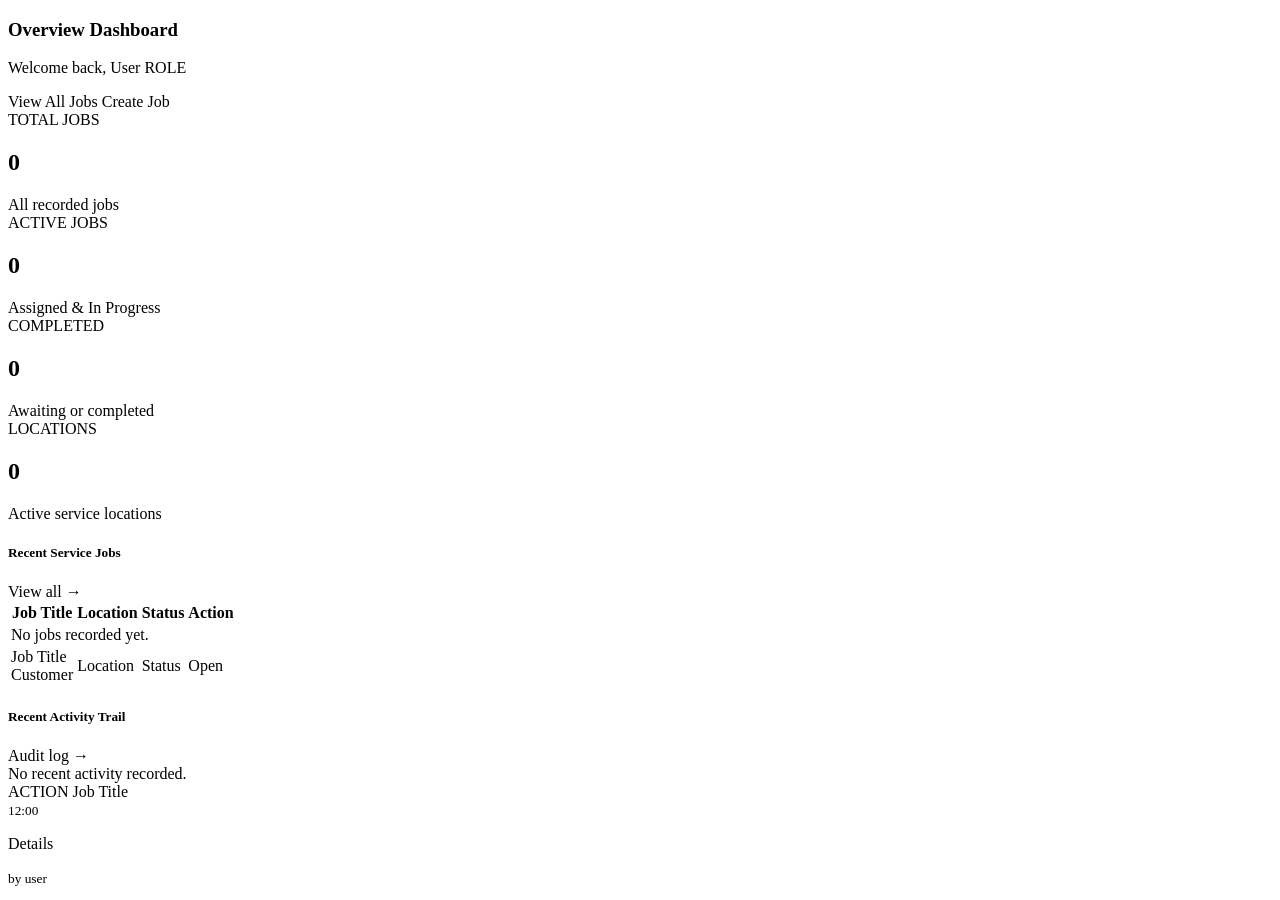
<file: src/main/resources/templates/dashboard/index.html>
<!DOCTYPE html>
<html xmlns:th="http://www.thymeleaf.org"
      xmlns:sec="http://www.thymeleaf.org/extras/spring-security"
      lang="en">
<head th:replace="~{layout/main :: head('Dashboard')}"></head>
<body>

<nav th:replace="~{layout/main :: navbar}"></nav>
<div th:replace="~{layout/main :: alerts}"></div>

<main class="main-container container">
    <!-- Header with Quick Action -->
    <div class="d-flex flex-column flex-md-row justify-content-between align-items-md-center mb-4 gap-2">
        <div>
            <h3 class="fw-bold text-dark mb-0">Overview Dashboard</h3>
            <p class="text-muted small mb-0">
                Welcome back, <span class="fw-semibold text-dark" th:text="${currentUser.fullName}">User</span>
                <span class="badge bg-primary ms-1" th:text="${currentUser.roleName}">ROLE</span>
            </p>
        </div>
        <div class="d-flex gap-2">
            <a th:href="@{/jobs}" class="btn btn-outline-secondary btn-sm">
                <i class="bi bi-list-ul me-1"></i> View All Jobs
            </a>
            <a th:href="@{/jobs/create}" class="btn btn-primary btn-sm" sec:authorize="hasAnyRole('ADMIN', 'MANAGER')">
                <i class="bi bi-plus-lg me-1"></i> Create Job
            </a>
        </div>
    </div>

    <!-- Stat Cards Row -->
    <div class="row g-3 mb-4">
        <div class="col-6 col-md-3">
            <div class="card card-stat bg-white p-3 h-100">
                <div class="d-flex justify-content-between align-items-center mb-2">
                    <span class="text-secondary small fw-semibold">TOTAL JOBS</span>
                    <span class="badge bg-secondary bg-opacity-10 text-secondary p-2 rounded-circle"><i class="bi bi-briefcase"></i></span>
                </div>
                <h2 class="fw-bold text-dark mb-0" th:text="${stats.totalJobs}">0</h2>
                <span class="text-muted small">All recorded jobs</span>
            </div>
        </div>
        <div class="col-6 col-md-3">
            <div class="card card-stat bg-white p-3 h-100">
                <div class="d-flex justify-content-between align-items-center mb-2">
                    <span class="text-primary small fw-semibold">ACTIVE JOBS</span>
                    <span class="badge bg-primary bg-opacity-10 text-primary p-2 rounded-circle"><i class="bi bi-play-circle"></i></span>
                </div>
                <h2 class="fw-bold text-primary mb-0" th:text="${stats.activeJobs}">0</h2>
                <span class="text-muted small">Assigned & In Progress</span>
            </div>
        </div>
        <div class="col-6 col-md-3">
            <div class="card card-stat bg-white p-3 h-100">
                <div class="d-flex justify-content-between align-items-center mb-2">
                    <span class="text-success small fw-semibold">COMPLETED</span>
                    <span class="badge bg-success bg-opacity-10 text-success p-2 rounded-circle"><i class="bi bi-check2-circle"></i></span>
                </div>
                <h2 class="fw-bold text-success mb-0" th:text="${stats.completedJobs}">0</h2>
                <span class="text-muted small">Awaiting or completed</span>
            </div>
        </div>
        <div class="col-6 col-md-3">
            <div class="card card-stat bg-white p-3 h-100">
                <div class="d-flex justify-content-between align-items-center mb-2">
                    <span class="text-info small fw-semibold">LOCATIONS</span>
                    <span class="badge bg-info bg-opacity-10 text-info p-2 rounded-circle"><i class="bi bi-geo-alt"></i></span>
                </div>
                <h2 class="fw-bold text-info mb-0" th:text="${stats.totalLocations}">0</h2>
                <span class="text-muted small">Active service locations</span>
            </div>
        </div>
    </div>

    <!-- Main Content Grid -->
    <div class="row g-4">
        <!-- Recent Jobs -->
        <div class="col-lg-7">
            <div class="card border-0 shadow-sm rounded-4 h-100">
                <div class="card-header bg-white border-0 pt-3 px-3 d-flex justify-content-between align-items-center">
                    <h5 class="fw-bold text-dark mb-0">Recent Service Jobs</h5>
                    <a th:href="@{/jobs}" class="small text-decoration-none">View all &rarr;</a>
                </div>
                <div class="card-body p-0">
                    <div class="table-responsive">
                        <table class="table table-hover align-middle mb-0">
                            <thead class="table-light small text-secondary">
                                <tr>
                                    <th class="ps-3">Job Title</th>
                                    <th>Location</th>
                                    <th>Status</th>
                                    <th class="text-end pe-3">Action</th>
                                </tr>
                            </thead>
                            <tbody>
                                <tr th:if="${#lists.isEmpty(stats.recentJobs)}">
                                    <td colspan="4" class="text-center py-4 text-muted small">No jobs recorded yet.</td>
                                </tr>
                                <tr th:each="job, jobStat : ${stats.recentJobs}" th:if="${jobStat.index lt 6}">
                                    <td class="ps-3">
                                        <a th:href="@{'/jobs/' + ${job.id}}" class="fw-semibold text-dark text-decoration-none" th:text="${job.title}">Job Title</a>
                                        <div class="small text-muted" th:text="${job.customer != null ? job.customer.name : ''}">Customer</div>
                                    </td>
                                    <td>
                                        <span class="small" th:text="${job.location != null ? job.location.name : ''}">Location</span>
                                    </td>
                                    <td>
                                        <span class="badge rounded-pill"
                                              th:classappend="'bg-' + ${job.status.badgeColor}"
                                              th:text="${job.status.label}">Status</span>
                                    </td>
                                    <td class="text-end pe-3">
                                        <a th:href="@{'/jobs/' + ${job.id}}" class="btn btn-outline-primary btn-sm py-1 px-2">
                                            Open <i class="bi bi-chevron-right"></i>
                                        </a>
                                    </td>
                                </tr>
                            </tbody>
                        </table>
                    </div>
                </div>
            </div>
        </div>

        <!-- Recent Activity Feed -->
        <div class="col-lg-5">
            <div class="card border-0 shadow-sm rounded-4 h-100">
                <div class="card-header bg-white border-0 pt-3 px-3 d-flex justify-content-between align-items-center">
                    <h5 class="fw-bold text-dark mb-0">Recent Activity Trail</h5>
                    <a th:href="@{/audit}" sec:authorize="hasAnyRole('ADMIN', 'MANAGER')" class="small text-decoration-none">Audit log &rarr;</a>
                </div>
                <div class="card-body p-3">
                    <div th:if="${#lists.isEmpty(stats.recentActivity)}" class="text-muted text-center py-4 small">
                        No recent activity recorded.
                    </div>
                    <div class="list-group list-group-flush" th:unless="${#lists.isEmpty(stats.recentActivity)}">
                        <div class="list-group-item px-0 py-2 border-0 border-bottom" th:each="log, logStat : ${stats.recentActivity}" th:if="${logStat.index lt 7}">
                            <div class="d-flex w-100 justify-content-between align-items-start">
                                <div>
                                    <span class="badge" th:classappend="'bg-' + ${log.action.badgeClass}" th:text="${log.action.label}">ACTION</span>
                                    <span class="fw-semibold text-dark ms-1 small" th:text="${log.jobTitle}">Job Title</span>
                                </div>
                                <small class="text-muted" th:text="${#temporals.format(log.timestamp, 'HH:mm')}">12:00</small>
                            </div>
                            <p class="mb-0 text-muted small mt-1" th:text="${log.details}">Details</p>
                            <small class="text-secondary" th:if="${log.userEmail}" th:text="'by ' + ${log.userEmail}">by user</small>
                        </div>
                    </div>
                </div>
            </div>
        </div>
    </div>
</main>

<footer th:replace="~{layout/main :: footer}"></footer>
<div th:replace="~{layout/main :: scripts}"></div>
</body>
</html>
</file>
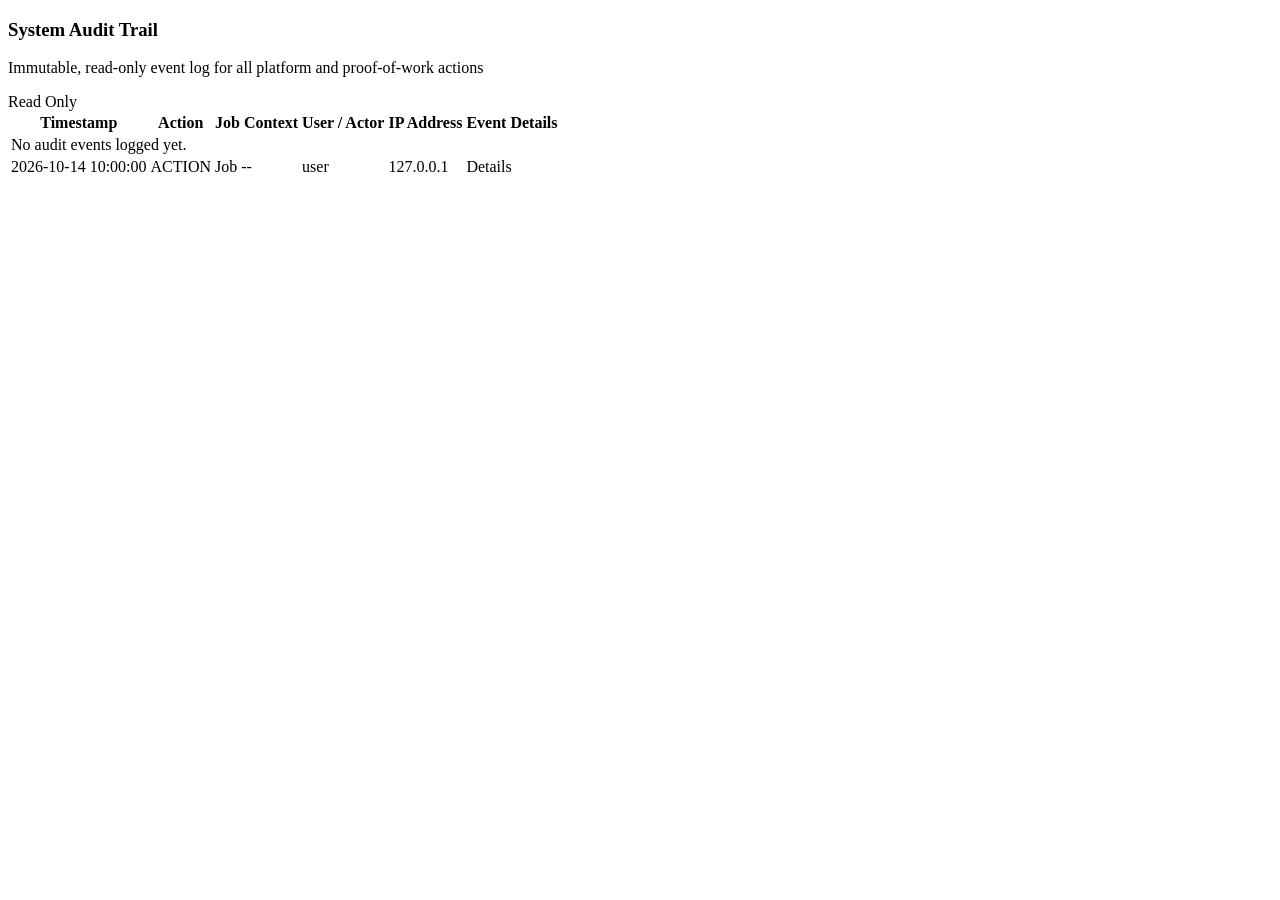
<file: src/main/resources/templates/audit/list.html>
<!DOCTYPE html>
<html xmlns:th="http://www.thymeleaf.org" lang="en">
<head th:replace="~{layout/main :: head('Audit Log')}"></head>
<body>

<nav th:replace="~{layout/main :: navbar}"></nav>
<div th:replace="~{layout/main :: alerts}"></div>

<main class="main-container container">
    <div class="d-flex justify-content-between align-items-center mb-4">
        <div>
            <h3 class="fw-bold text-dark mb-0">System Audit Trail</h3>
            <p class="text-muted small mb-0">Immutable, read-only event log for all platform and proof-of-work actions</p>
        </div>
        <span class="badge bg-secondary p-2 px-3 rounded-pill">
            <i class="bi bi-lock-fill me-1"></i> Read Only
        </span>
    </div>

    <div class="card border-0 shadow-sm rounded-4 overflow-hidden">
        <div class="table-responsive">
            <table class="table table-hover align-middle mb-0">
                <thead class="table-light small text-secondary">
                    <tr>
                        <th class="ps-3">Timestamp</th>
                        <th>Action</th>
                        <th>Job Context</th>
                        <th>User / Actor</th>
                        <th>IP Address</th>
                        <th class="pe-3">Event Details</th>
                    </tr>
                </thead>
                <tbody>
                    <tr th:if="${#lists.isEmpty(logs)}">
                        <td colspan="6" class="text-center py-5 text-muted">
                            <i class="bi bi-journal-x fs-1 d-block mb-2 text-secondary opacity-50"></i>
                            No audit events logged yet.
                        </td>
                    </tr>
                    <tr th:each="log : ${logs}">
                        <td class="ps-3 small text-muted text-nowrap"
                            th:text="${#temporals.format(log.timestamp, 'yyyy-MM-dd HH:mm:ss')}">
                            2026-10-14 10:00:00
                        </td>
                        <td>
                            <span class="badge" th:classappend="'bg-' + ${log.action.badgeClass}"
                                  th:text="${log.action.label}">ACTION</span>
                        </td>
                        <td>
                            <span th:if="${log.jobId != null}">
                                <a th:href="@{'/jobs/' + ${log.jobId}}" class="text-decoration-none fw-semibold"
                                   th:text="${log.jobTitle != null ? log.jobTitle : 'Job #' + log.jobId}">Job</a>
                            </span>
                            <span th:if="${log.jobId == null}" class="text-muted small">--</span>
                        </td>
                        <td class="small">
                            <span class="fw-semibold text-dark" th:text="${log.userEmail != null ? log.userEmail : 'System'}">user</span>
                        </td>
                        <td class="small text-muted font-monospace" th:text="${log.ipAddress}">127.0.0.1</td>
                        <td class="small text-secondary pe-3" th:text="${log.details}">Details</td>
                    </tr>
                </tbody>
            </table>
        </div>
    </div>
</main>

<footer th:replace="~{layout/main :: footer}"></footer>
<div th:replace="~{layout/main :: scripts}"></div>
</body>
</html>
</file>
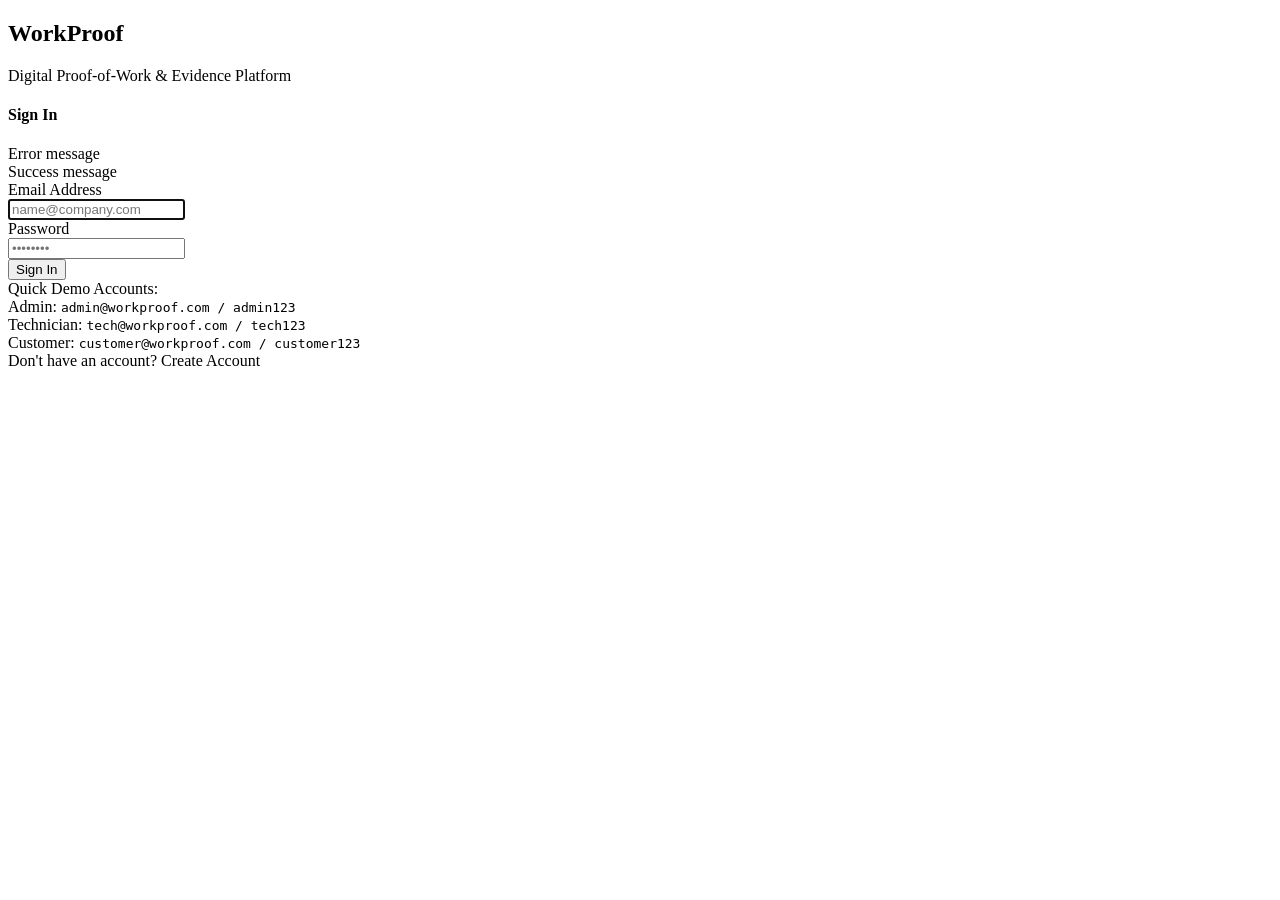
<file: src/main/resources/templates/auth/login.html>
<!DOCTYPE html>
<html xmlns:th="http://www.thymeleaf.org" lang="en">
<head th:replace="~{layout/main :: head('Sign In')}"></head>
<body class="bg-light">

<div class="container d-flex flex-column justify-content-center align-items-center min-vh-100 py-4">
    <div class="text-center mb-4">
        <div class="d-inline-flex align-items-center justify-content-center bg-primary text-white rounded-circle p-3 mb-2 shadow">
            <i class="bi bi-shield-check fs-1"></i>
        </div>
        <h2 class="fw-bold text-dark mb-1">WorkProof</h2>
        <p class="text-muted">Digital Proof-of-Work & Evidence Platform</p>
    </div>

    <div class="card shadow-sm border-0 rounded-4" style="max-width: 440px; width: 100%;">
        <div class="card-body p-4 p-md-5">
            <h4 class="fw-bold text-dark mb-3 text-center">Sign In</h4>

            <div th:if="${errorMessage}" class="alert alert-danger py-2 small shadow-sm" role="alert">
                <i class="bi bi-exclamation-circle me-1"></i> <span th:text="${errorMessage}">Error message</span>
            </div>
            <div th:if="${successMessage}" class="alert alert-success py-2 small shadow-sm" role="alert">
                <i class="bi bi-check-circle me-1"></i> <span th:text="${successMessage}">Success message</span>
            </div>

            <form th:action="@{/login}" method="post">

                <div class="mb-3">
                    <label for="email" class="form-label small fw-semibold text-secondary">Email Address</label>
                    <div class="input-group">
                        <span class="input-group-text bg-white border-end-0 text-muted"><i class="bi bi-envelope"></i></span>
                        <input type="email" id="email" name="email" class="form-control border-start-0 ps-0" placeholder="name@company.com" required autofocus>
                    </div>
                </div>

                <div class="mb-4">
                    <label for="password" class="form-label small fw-semibold text-secondary">Password</label>
                    <div class="input-group">
                        <span class="input-group-text bg-white border-end-0 text-muted"><i class="bi bi-lock"></i></span>
                        <input type="password" id="password" name="password" class="form-control border-start-0 ps-0" placeholder="••••••••" required>
                    </div>
                </div>

                <button type="submit" class="btn btn-primary w-100 py-2 fw-semibold rounded-3 mb-3">
                    Sign In <i class="bi bi-arrow-right ms-1"></i>
                </button>
            </form>

            <div class="card bg-light border-0 p-3 mb-3 rounded-3 small">
                <div class="fw-bold text-secondary mb-1">Quick Demo Accounts:</div>
                <div class="d-flex justify-content-between text-muted"><span>Admin:</span> <code>admin@workproof.com / admin123</code></div>
                <div class="d-flex justify-content-between text-muted"><span>Technician:</span> <code>tech@workproof.com / tech123</code></div>
                <div class="d-flex justify-content-between text-muted"><span>Customer:</span> <code>customer@workproof.com / customer123</code></div>
            </div>

            <div class="text-center text-muted small">
                Don't have an account? <a th:href="@{/register}" class="fw-semibold text-primary text-decoration-none">Create Account</a>
            </div>
        </div>
    </div>
</div>

<div th:replace="~{layout/main :: scripts}"></div>
</body>
</html>
</file>
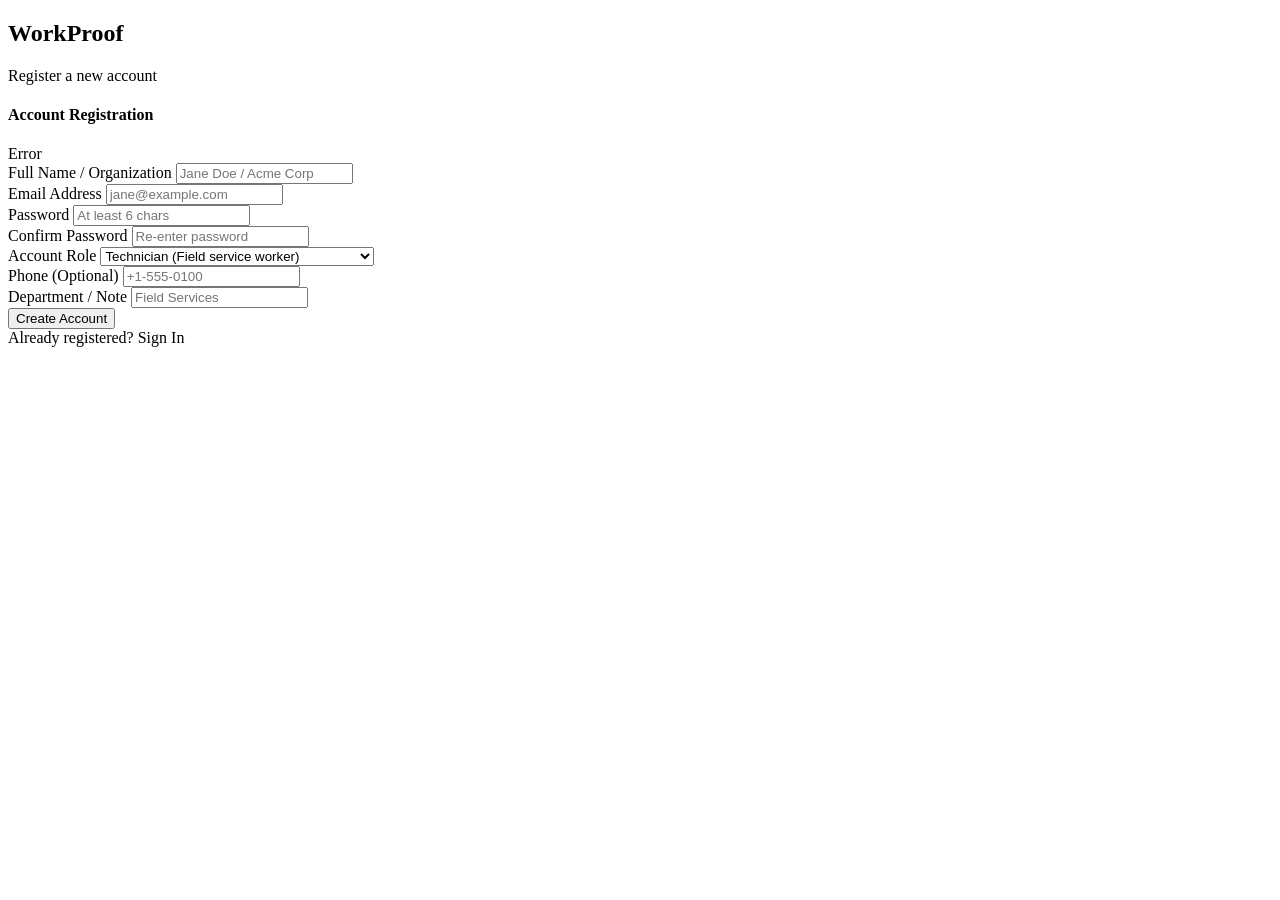
<file: src/main/resources/templates/auth/register.html>
<!DOCTYPE html>
<html xmlns:th="http://www.thymeleaf.org" lang="en">
<head th:replace="~{layout/main :: head('Create Account')}"></head>
<body class="bg-light">

<div class="container d-flex flex-column justify-content-center align-items-center min-vh-100 py-4">
    <div class="text-center mb-3">
        <a th:href="@{/login}" class="text-decoration-none">
            <h2 class="fw-bold text-dark mb-0"><i class="bi bi-shield-check text-primary me-1"></i> WorkProof</h2>
        </a>
        <p class="text-muted small">Register a new account</p>
    </div>

    <div class="card shadow-sm border-0 rounded-4" style="max-width: 520px; width: 100%;">
        <div class="card-body p-4 p-md-5">
            <h4 class="fw-bold text-dark mb-3">Account Registration</h4>

            <div th:if="${errorMessage}" class="alert alert-danger py-2 small shadow-sm" role="alert">
                <i class="bi bi-exclamation-circle me-1"></i> <span th:text="${errorMessage}">Error</span>
            </div>

            <form th:action="@{/register}" th:object="${registerDto}" method="post">
                <input type="hidden" th:name="${_csrf.parameterName}" th:value="${_csrf.token}" />

                <div class="mb-3">
                    <label for="fullName" class="form-label small fw-semibold text-secondary">Full Name / Organization</label>
                    <input type="text" id="fullName" th:field="*{fullName}" class="form-control"
                           th:classappend="${#fields.hasErrors('fullName')} ? 'is-invalid' : ''" placeholder="Jane Doe / Acme Corp" required>
                    <div class="invalid-feedback" th:if="${#fields.hasErrors('fullName')}" th:errors="*{fullName}"></div>
                </div>

                <div class="mb-3">
                    <label for="email" class="form-label small fw-semibold text-secondary">Email Address</label>
                    <input type="email" id="email" th:field="*{email}" class="form-control"
                           th:classappend="${#fields.hasErrors('email')} ? 'is-invalid' : ''" placeholder="jane@example.com" required>
                    <div class="invalid-feedback" th:if="${#fields.hasErrors('email')}" th:errors="*{email}"></div>
                </div>

                <div class="row g-2 mb-3">
                    <div class="col-md-6">
                        <label for="password" class="form-label small fw-semibold text-secondary">Password</label>
                        <input type="password" id="password" th:field="*{password}" class="form-control"
                               th:classappend="${#fields.hasErrors('password')} ? 'is-invalid' : ''" placeholder="At least 6 chars" required>
                        <div class="invalid-feedback" th:if="${#fields.hasErrors('password')}" th:errors="*{password}"></div>
                    </div>
                    <div class="col-md-6">
                        <label for="confirmPassword" class="form-label small fw-semibold text-secondary">Confirm Password</label>
                        <input type="password" id="confirmPassword" th:field="*{confirmPassword}" class="form-control" placeholder="Re-enter password" required>
                    </div>
                </div>

                <div class="mb-3">
                    <label for="role" class="form-label small fw-semibold text-secondary">Account Role</label>
                    <select id="role" th:field="*{role}" class="form-select">
                        <option value="TECHNICIAN">Technician (Field service worker)</option>
                        <option value="CUSTOMER">Customer (Client requesting proof of work)</option>
                        <option value="MANAGER">Manager (Team leader / supervisor)</option>
                    </select>
                </div>

                <div class="row g-2 mb-4">
                    <div class="col-md-6">
                        <label for="phone" class="form-label small fw-semibold text-secondary">Phone (Optional)</label>
                        <input type="tel" id="phone" th:field="*{phone}" class="form-control" placeholder="+1-555-0100">
                    </div>
                    <div class="col-md-6">
                        <label for="department" class="form-label small fw-semibold text-secondary">Department / Note</label>
                        <input type="text" id="department" th:field="*{department}" class="form-control" placeholder="Field Services">
                    </div>
                </div>

                <button type="submit" class="btn btn-primary w-100 py-2 fw-semibold rounded-3 mb-3">
                    Create Account
                </button>
            </form>

            <div class="text-center text-muted small">
                Already registered? <a th:href="@{/login}" class="fw-semibold text-primary text-decoration-none">Sign In</a>
            </div>
        </div>
    </div>
</div>

<div th:replace="~{layout/main :: scripts}"></div>
</body>
</html>
</file>
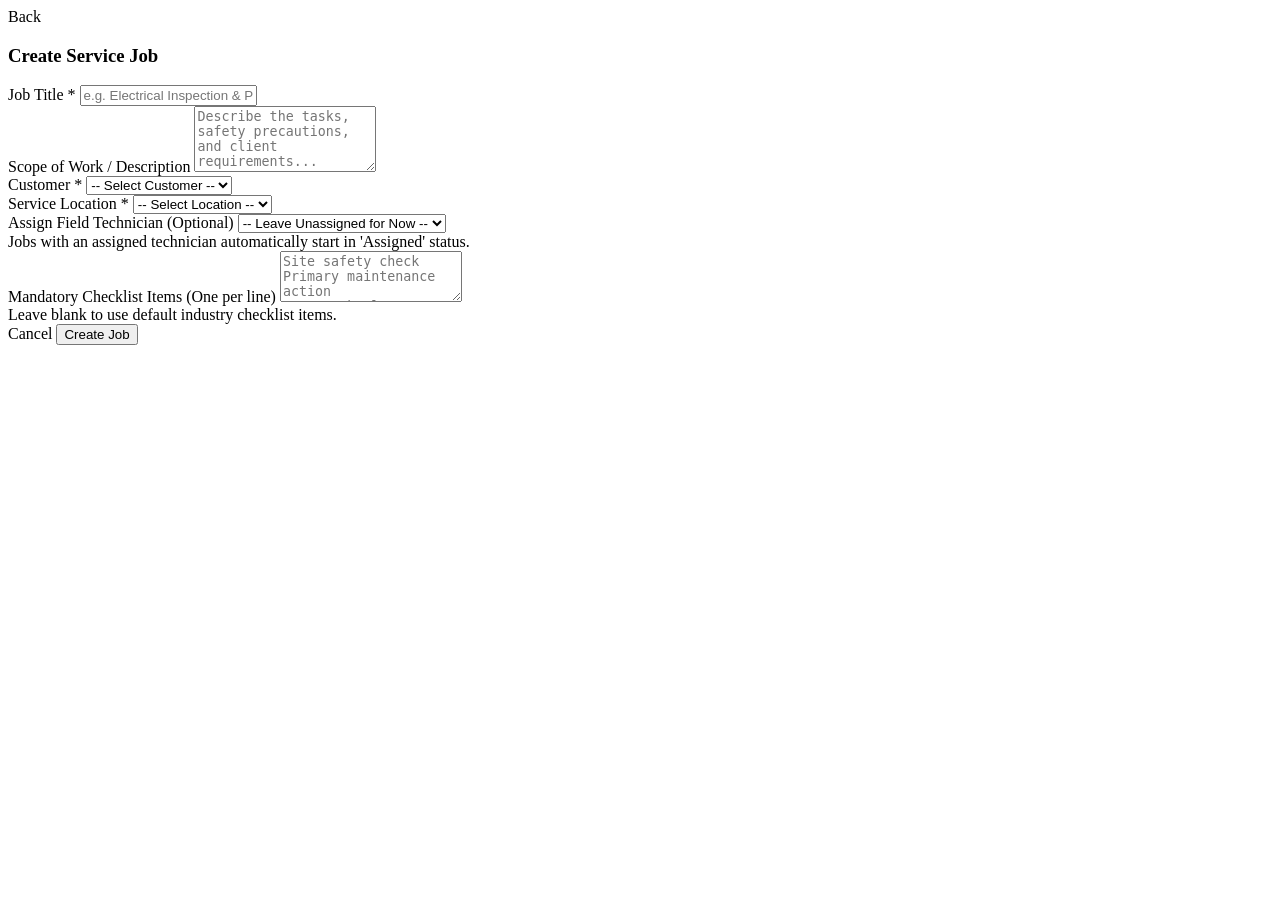
<file: src/main/resources/templates/jobs/create.html>
<!DOCTYPE html>
<html xmlns:th="http://www.thymeleaf.org" lang="en">
<head th:replace="~{layout/main :: head('Create Job')}"></head>
<body>

<nav th:replace="~{layout/main :: navbar}"></nav>
<div th:replace="~{layout/main :: alerts}"></div>

<main class="main-container container">
    <div class="row justify-content-center">
        <div class="col-lg-8">
            <div class="d-flex align-items-center mb-3">
                <a th:href="@{/jobs}" class="btn btn-outline-secondary btn-sm me-2">
                    <i class="bi bi-arrow-left"></i> Back
                </a>
                <h3 class="fw-bold text-dark mb-0">Create Service Job</h3>
            </div>

            <div class="card border-0 shadow-sm rounded-4">
                <div class="card-body p-4 p-md-5">
                    <form th:action="@{/jobs/create}" th:object="${jobDto}" method="post">
                        <input type="hidden" th:name="${_csrf.parameterName}" th:value="${_csrf.token}" />

                        <!-- Title -->
                        <div class="mb-3">
                            <label for="title" class="form-label small fw-semibold text-secondary">Job Title <span class="text-danger">*</span></label>
                            <input type="text" id="title" th:field="*{title}" class="form-control"
                                   th:classappend="${#fields.hasErrors('title')} ? 'is-invalid' : ''"
                                   placeholder="e.g. Electrical Inspection & Panel Upgrade" required>
                            <div class="invalid-feedback" th:if="${#fields.hasErrors('title')}" th:errors="*{title}"></div>
                        </div>

                        <!-- Description -->
                        <div class="mb-3">
                            <label for="description" class="form-label small fw-semibold text-secondary">Scope of Work / Description</label>
                            <textarea id="description" th:field="*{description}" class="form-control" rows="4"
                                      placeholder="Describe the tasks, safety precautions, and client requirements..."></textarea>
                        </div>

                        <!-- Customer and Location Selection -->
                        <div class="row g-3 mb-3">
                            <div class="col-md-6">
                                <label for="customerId" class="form-label small fw-semibold text-secondary">Customer <span class="text-danger">*</span></label>
                                <select id="customerId" th:field="*{customerId}" class="form-select"
                                        th:classappend="${#fields.hasErrors('customerId')} ? 'is-invalid' : ''" required>
                                    <option value="" disabled selected>-- Select Customer --</option>
                                    <option th:each="c : ${customers}" th:value="${c.id}" th:text="${c.name} + ' (' + ${c.contactPerson} + ')'"></option>
                                </select>
                                <div class="invalid-feedback" th:if="${#fields.hasErrors('customerId')}" th:errors="*{customerId}"></div>
                            </div>

                            <div class="col-md-6">
                                <label for="locationId" class="form-label small fw-semibold text-secondary">Service Location <span class="text-danger">*</span></label>
                                <select id="locationId" th:field="*{locationId}" class="form-select"
                                        th:classappend="${#fields.hasErrors('locationId')} ? 'is-invalid' : ''" required>
                                    <option value="" disabled selected>-- Select Location --</option>
                                    <option th:each="loc : ${locations}" th:value="${loc.id}" th:text="${loc.name} + ' - ' + ${loc.address}"></option>
                                </select>
                                <div class="invalid-feedback" th:if="${#fields.hasErrors('locationId')}" th:errors="*{locationId}"></div>
                            </div>
                        </div>

                        <!-- Assign Technician -->
                        <div class="mb-3">
                            <label for="technicianId" class="form-label small fw-semibold text-secondary">Assign Field Technician (Optional)</label>
                            <select id="technicianId" th:field="*{technicianId}" class="form-select">
                                <option value="">-- Leave Unassigned for Now --</option>
                                <option th:each="tech : ${technicians}" th:value="${tech.id}" th:text="${tech.fullName} + ' (' + ${tech.email} + ')'"></option>
                            </select>
                            <div class="form-text small">Jobs with an assigned technician automatically start in 'Assigned' status.</div>
                        </div>

                        <!-- Initial Mandatory Checklist Items -->
                        <div class="mb-4">
                            <label for="checklistItemsText" class="form-label small fw-semibold text-secondary">Mandatory Checklist Items (One per line)</label>
                            <textarea id="checklistItemsText" th:field="*{checklistItemsText}" class="form-control" rows="3"
                                      placeholder="Site safety check&#10;Primary maintenance action&#10;Post-work cleanup & test"></textarea>
                            <div class="form-text small">Leave blank to use default industry checklist items.</div>
                        </div>

                        <div class="d-flex justify-content-end gap-2">
                            <a th:href="@{/jobs}" class="btn btn-outline-secondary">Cancel</a>
                            <button type="submit" class="btn btn-primary px-4 fw-semibold">
                                <i class="bi bi-check-lg me-1"></i> Create Job
                            </button>
                        </div>
                    </form>
                </div>
            </div>
        </div>
    </div>
</main>

<footer th:replace="~{layout/main :: footer}"></footer>
<div th:replace="~{layout/main :: scripts}"></div>
</body>
</html>
</file>
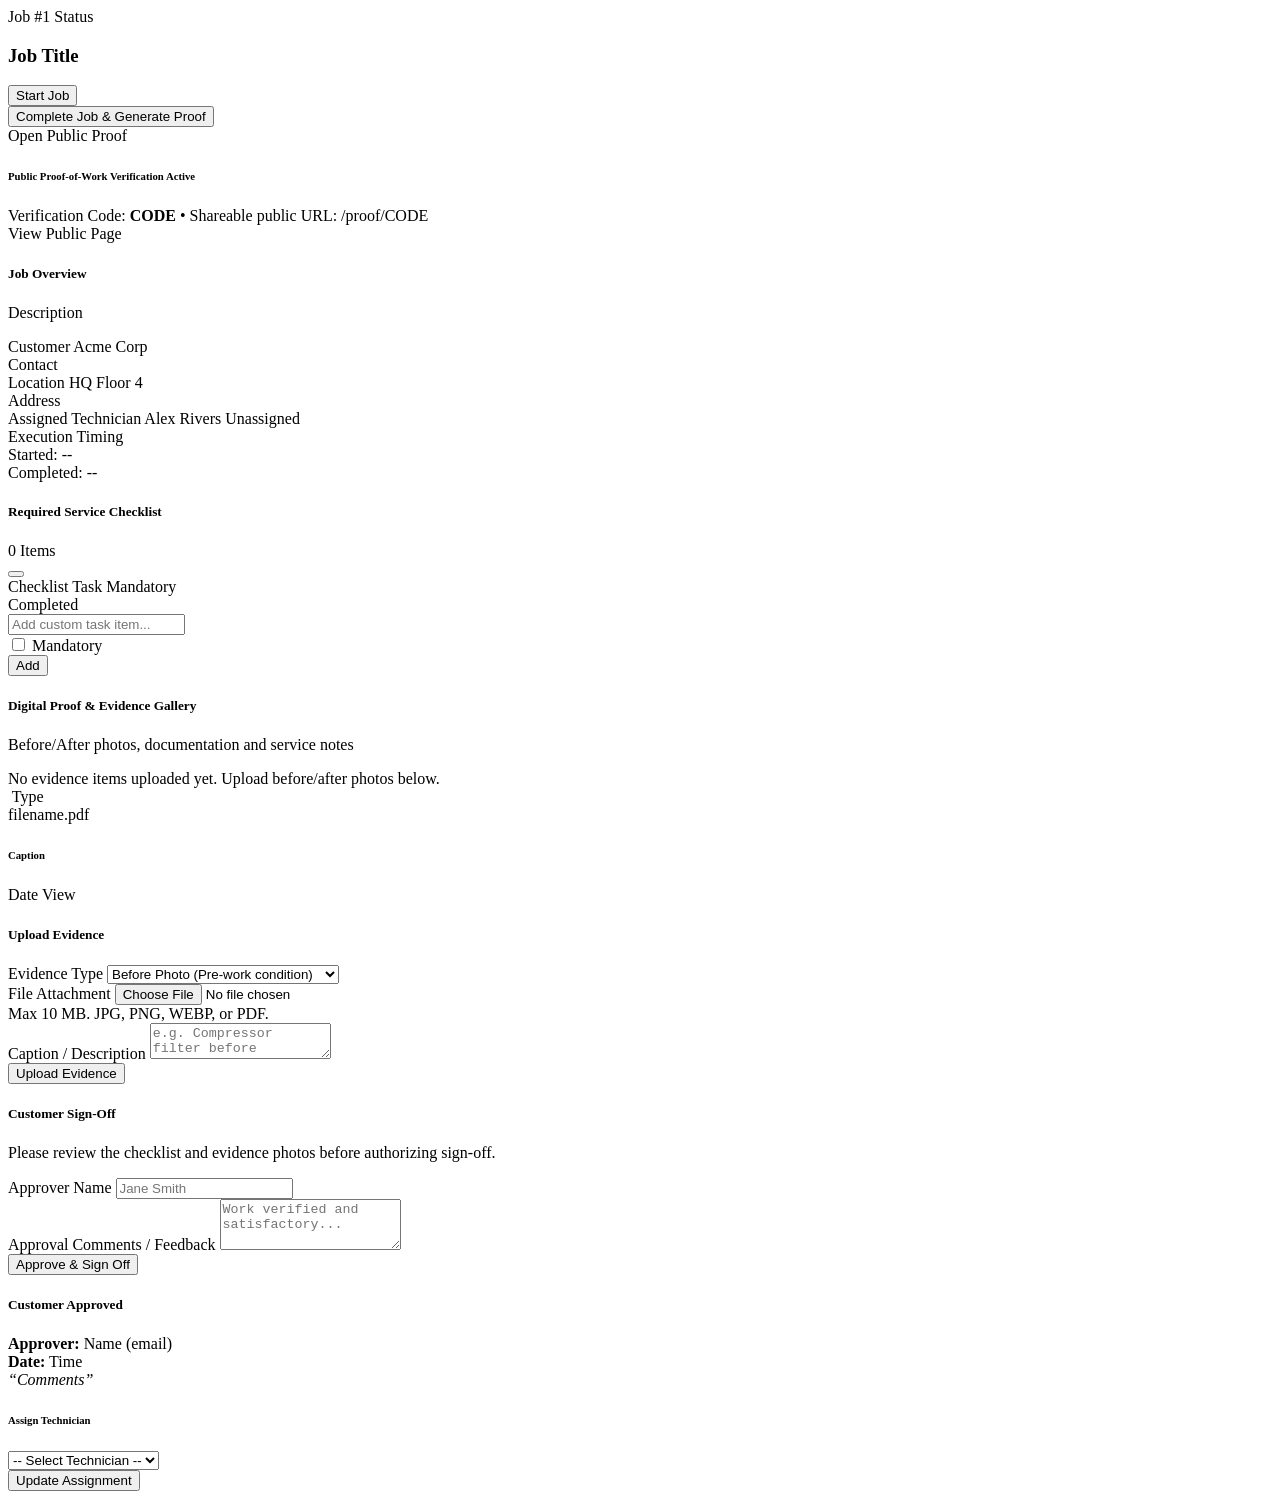
<file: src/main/resources/templates/jobs/detail.html>
<!DOCTYPE html>
<html xmlns:th="http://www.thymeleaf.org"
      xmlns:sec="http://www.thymeleaf.org/extras/spring-security"
      lang="en">
<head th:replace="~{layout/main :: head(${job.title})}"></head>
<body>

<nav th:replace="~{layout/main :: navbar}"></nav>
<div th:replace="~{layout/main :: alerts}"></div>

<main class="main-container container">
    <!-- Header -->
    <div class="d-flex flex-column flex-md-row justify-content-between align-items-md-center mb-4 gap-3">
        <div>
            <div class="d-flex align-items-center gap-2 mb-1">
                <a th:href="@{/jobs}" class="btn btn-outline-secondary btn-sm"><i class="bi bi-arrow-left"></i></a>
                <span class="text-muted small">Job #<span th:text="${job.id}">1</span></span>
                <span class="badge rounded-pill" th:classappend="'bg-' + ${job.status.badgeColor}" th:text="${job.status.label}">Status</span>
            </div>
            <h3 class="fw-bold text-dark mb-0" th:text="${job.title}">Job Title</h3>
        </div>

        <!-- Quick Lifecycle Action Buttons -->
        <div class="d-flex flex-wrap gap-2 align-items-center">
            <!-- Start Job (Assigned/Technician/Manager) -->
            <form th:if="${job.status.name() == 'ASSIGNED' || job.status.name() == 'CREATED'}"
                  th:action="@{'/jobs/' + ${job.id} + '/start'}" method="post"
                  sec:authorize="hasAnyRole('TECHNICIAN', 'MEMBER', 'ADMIN', 'MANAGER')">
                <input type="hidden" th:name="${_csrf.parameterName}" th:value="${_csrf.token}" />
                <button type="submit" class="btn btn-success btn-sm fw-semibold">
                    <i class="bi bi-play-circle me-1"></i> Start Job
                </button>
            </form>

            <!-- Complete Job (In Progress/Technician/Manager) -->
            <form th:if="${job.status.name() == 'IN_PROGRESS'}"
                  th:action="@{'/jobs/' + ${job.id} + '/complete'}" method="post"
                  sec:authorize="hasAnyRole('TECHNICIAN', 'MEMBER', 'ADMIN', 'MANAGER')">
                <input type="hidden" th:name="${_csrf.parameterName}" th:value="${_csrf.token}" />
                <button type="submit" class="btn btn-warning btn-sm fw-semibold text-dark">
                    <i class="bi bi-check-circle me-1"></i> Complete Job & Generate Proof
                </button>
            </form>

            <!-- Public Proof Link Button -->
            <a th:if="${job.proofCode != null}" th:href="@{'/proof/' + ${job.proofCode}}"
               target="_blank" class="btn btn-info btn-sm text-dark fw-semibold">
                <i class="bi bi-box-arrow-up-right me-1"></i> Open Public Proof
            </a>
        </div>
    </div>

    <!-- Public Proof Banner if completed -->
    <div th:if="${job.proofCode != null}" class="alert alert-info border-info d-flex align-items-center justify-content-between p-3 rounded-4 shadow-sm mb-4">
        <div class="d-flex align-items-center">
            <i class="bi bi-patch-check-fill fs-2 text-info me-3"></i>
            <div>
                <h6 class="fw-bold text-dark mb-0">Public Proof-of-Work Verification Active</h6>
                <span class="small text-secondary">
                    Verification Code: <strong class="text-dark" th:text="${job.proofCode}">CODE</strong> &bull;
                    Shareable public URL:
                    <a th:href="@{'/proof/' + ${job.proofCode}}" target="_blank" class="fw-semibold text-decoration-none">
                        /proof/<span th:text="${job.proofCode}">CODE</span>
                    </a>
                </span>
            </div>
        </div>
        <a th:href="@{'/proof/' + ${job.proofCode}}" target="_blank" class="btn btn-sm btn-dark">
            View Public Page <i class="bi bi-chevron-right"></i>
        </a>
    </div>

    <div class="row g-4">
        <!-- Left Column: Details, Checklist, Evidence Gallery -->
        <div class="col-lg-8">
            <!-- Details Card -->
            <div class="card border-0 shadow-sm rounded-4 mb-4">
                <div class="card-body p-4">
                    <h5 class="fw-bold text-dark mb-3">Job Overview</h5>
                    <p class="text-secondary mb-4" th:text="${job.description != null && !job.description.isEmpty() ? job.description : 'No detailed description provided.'}">Description</p>

                    <div class="row g-3 small">
                        <div class="col-sm-6">
                            <span class="text-muted d-block">Customer</span>
                            <span class="fw-semibold text-dark" th:text="${job.customer.name}">Acme Corp</span>
                            <div class="text-muted" th:text="${job.customer.contactPerson}">Contact</div>
                        </div>
                        <div class="col-sm-6">
                            <span class="text-muted d-block">Location</span>
                            <span class="fw-semibold text-dark" th:text="${job.location.name}">HQ Floor 4</span>
                            <div class="text-muted" th:text="${job.location.address}">Address</div>
                        </div>
                        <div class="col-sm-6">
                            <span class="text-muted d-block">Assigned Technician</span>
                            <span class="fw-semibold text-dark" th:if="${job.assignedTechnician != null}" th:text="${job.assignedTechnician.fullName}">Alex Rivers</span>
                            <span class="text-muted" th:if="${job.assignedTechnician == null}">Unassigned</span>
                        </div>
                        <div class="col-sm-6">
                            <span class="text-muted d-block">Execution Timing</span>
                            <div>Started: <span class="fw-semibold text-dark" th:text="${job.startedAt != null ? #temporals.format(job.startedAt, 'yyyy-MM-dd HH:mm') : 'Not yet'}">--</span></div>
                            <div>Completed: <span class="fw-semibold text-dark" th:text="${job.completedAt != null ? #temporals.format(job.completedAt, 'yyyy-MM-dd HH:mm') : 'Pending'}">--</span></div>
                        </div>
                    </div>
                </div>
            </div>

            <!-- Checklist Card -->
            <div class="card border-0 shadow-sm rounded-4 mb-4">
                <div class="card-header bg-white border-0 pt-4 px-4 d-flex justify-content-between align-items-center">
                    <h5 class="fw-bold text-dark mb-0">Required Service Checklist</h5>
                    <span class="badge bg-secondary bg-opacity-10 text-secondary"
                          th:text="${job.checklistItems.size()} + ' Items'">0 Items</span>
                </div>
                <div class="card-body p-4">
                    <div class="list-group list-group-flush">
                        <div class="list-group-item px-0 py-2 d-flex align-items-center justify-content-between"
                             th:each="item : ${job.checklistItems}">
                            <div class="d-flex align-items-center">
                                <!-- Interactive Toggle Form -->
                                <form th:action="@{'/jobs/' + ${job.id} + '/checklist/' + ${item.id} + '/toggle'}" method="post" class="me-3">
                                    <input type="hidden" th:name="${_csrf.parameterName}" th:value="${_csrf.token}" />
                                    <button type="submit" class="btn btn-sm p-0 border-0 bg-transparent"
                                            th:disabled="${job.status.name() == 'COMPLETED' || job.status.name() == 'APPROVED' || job.status.name() == 'CANCELLED'}">
                                        <i class="bi fs-4"
                                           th:classappend="${item.completed} ? 'bi-check-square-fill text-success' : 'bi-square text-secondary'"></i>
                                    </button>
                                </form>
                                <div>
                                    <span th:classappend="${item.completed} ? 'text-decoration-line-through text-muted' : 'fw-semibold text-dark'"
                                          th:text="${item.title}">Checklist Task</span>
                                    <span th:if="${item.mandatory}" class="badge bg-danger bg-opacity-10 text-danger ms-1 small">Mandatory</span>
                                    <div class="small text-muted" th:if="${item.completed}">
                                        Completed <span th:text="${item.completedAt != null ? #temporals.format(item.completedAt, 'HH:mm') : ''}"></span>
                                        <span th:if="${item.completedBy != null}" th:text="'by ' + ${item.completedBy.fullName}"></span>
                                    </div>
                                </div>
                            </div>
                        </div>
                    </div>

                    <!-- Add Checklist Item (Technician / Manager) -->
                    <div class="mt-3 pt-3 border-top" sec:authorize="hasAnyRole('TECHNICIAN', 'MEMBER', 'ADMIN', 'MANAGER')"
                         th:if="${job.status.name() == 'IN_PROGRESS' || job.status.name() == 'ASSIGNED'}">
                        <form th:action="@{'/jobs/' + ${job.id} + '/checklist/add'}" method="post" class="d-flex gap-2">
                            <input type="hidden" th:name="${_csrf.parameterName}" th:value="${_csrf.token}" />
                            <input type="text" name="title" class="form-control form-control-sm" placeholder="Add custom task item..." required>
                            <div class="form-check align-self-center text-nowrap small">
                                <input class="form-check-input" type="checkbox" name="mandatory" id="mandCheck">
                                <label class="form-check-label text-muted" for="mandCheck">Mandatory</label>
                            </div>
                            <button type="submit" class="btn btn-outline-primary btn-sm">Add</button>
                        </form>
                    </div>
                </div>
            </div>

            <!-- Evidence Gallery -->
            <div class="card border-0 shadow-sm rounded-4 mb-4">
                <div class="card-header bg-white border-0 pt-4 px-4 d-flex justify-content-between align-items-center">
                    <div>
                        <h5 class="fw-bold text-dark mb-0">Digital Proof & Evidence Gallery</h5>
                        <p class="text-muted small mb-0">Before/After photos, documentation and service notes</p>
                    </div>
                </div>
                <div class="card-body p-4">
                    <div th:if="${#lists.isEmpty(job.evidenceList)}" class="text-center py-5 text-muted">
                        <i class="bi bi-camera fs-1 d-block mb-2 text-secondary opacity-50"></i>
                        No evidence items uploaded yet. Upload before/after photos below.
                    </div>

                    <div class="row g-3" th:unless="${#lists.isEmpty(job.evidenceList)}">
                        <div class="col-md-6" th:each="ev : ${job.evidenceList}">
                            <div class="card evidence-card border h-100">
                                <div th:if="${ev.isImage()}" class="position-relative">
                                    <img th:src="@{'/evidence/files/' + ${ev.storedFileName}}" class="evidence-img" th:alt="${ev.caption}">
                                    <span class="position-absolute top-0 start-0 m-2 badge"
                                          th:classappend="${ev.evidenceType.name() == 'BEFORE_PHOTO'} ? 'bg-secondary' : (${ev.evidenceType.name() == 'AFTER_PHOTO'} ? 'bg-success' : 'bg-info')"
                                          th:text="${ev.evidenceType.label}">Type</span>
                                </div>
                                <div th:unless="${ev.isImage()}" class="p-4 text-center bg-light border-bottom">
                                    <i class="bi bi-file-earmark-text fs-1 text-primary"></i>
                                    <div class="small fw-semibold mt-1" th:text="${ev.originalFileName}">filename.pdf</div>
                                </div>
                                <div class="card-body p-3">
                                    <h6 class="fw-bold text-dark mb-1" th:text="${ev.caption != null && !ev.caption.isEmpty() ? ev.caption : ev.evidenceType.label}">Caption</h6>
                                    <p th:if="${ev.noteContent != null}" class="text-secondary small mb-2" th:text="${ev.noteContent}"></p>
                                    <div class="d-flex justify-content-between align-items-center small text-muted">
                                        <span th:text="${#temporals.format(ev.uploadedAt, 'yyyy-MM-dd HH:mm')}">Date</span>
                                        <a th:unless="${ev.evidenceType.name() == 'NOTE'}" th:href="@{'/evidence/files/' + ${ev.storedFileName}}" target="_blank" class="btn btn-outline-secondary btn-sm py-0 px-2">
                                            <i class="bi bi-download"></i> View
                                        </a>
                                    </div>
                                </div>
                            </div>
                        </div>
                    </div>
                </div>
            </div>
        </div>

        <!-- Right Column: Upload Evidence, Customer Approval, Technician Assignment -->
        <div class="col-lg-4">
            <!-- Upload Evidence Box (Technician / Manager) -->
            <div class="card border-0 shadow-sm rounded-4 mb-4"
                 sec:authorize="hasAnyRole('TECHNICIAN', 'MEMBER', 'ADMIN', 'MANAGER')"
                 th:if="${job.status.name() != 'CANCELLED' && job.status.name() != 'APPROVED'}">
                <div class="card-body p-4">
                    <h5 class="fw-bold text-dark mb-3"><i class="bi bi-cloud-arrow-up text-primary me-2"></i> Upload Evidence</h5>
                    <form th:action="@{'/jobs/' + ${job.id} + '/evidence/upload'}"
                          th:object="${evidenceDto}" method="post" enctype="multipart/form-data">
                        <input type="hidden" th:name="${_csrf.parameterName}" th:value="${_csrf.token}" />

                        <div class="mb-3">
                            <label class="form-label small fw-semibold text-secondary">Evidence Type</label>
                            <select th:field="*{evidenceType}" class="form-select" id="evidenceTypeSelect" required>
                                <option value="BEFORE_PHOTO">Before Photo (Pre-work condition)</option>
                                <option value="AFTER_PHOTO">After Photo (Completed work proof)</option>
                                <option value="DOCUMENT">Document / Service Report</option>
                                <option value="NOTE">Service Note / Annotation</option>
                            </select>
                        </div>

                        <div class="mb-3" id="fileUploadContainer">
                            <label class="form-label small fw-semibold text-secondary">File Attachment</label>
                            <input type="file" th:field="*{file}" class="form-control" accept="image/*,.pdf,.doc,.docx,.txt">
                            <div class="form-text small">Max 10 MB. JPG, PNG, WEBP, or PDF.</div>
                        </div>

                        <div class="mb-3">
                            <label class="form-label small fw-semibold text-secondary">Caption / Description</label>
                            <textarea th:field="*{caption}" class="form-control" rows="2" placeholder="e.g. Compressor filter before cleanout"></textarea>
                        </div>

                        <button type="submit" class="btn btn-primary w-100 fw-semibold">
                            Upload Evidence
                        </button>
                    </form>
                </div>
            </div>

            <!-- Customer Approval Box -->
            <div class="card border-0 shadow-sm rounded-4 mb-4" th:if="${job.status.name() == 'COMPLETED'}">
                <div class="card-body p-4">
                    <div class="d-flex align-items-center mb-2">
                        <i class="bi bi-shield-check text-success fs-3 me-2"></i>
                        <h5 class="fw-bold text-dark mb-0">Customer Sign-Off</h5>
                    </div>
                    <p class="text-muted small mb-3">Please review the checklist and evidence photos before authorizing sign-off.</p>

                    <form th:action="@{'/jobs/' + ${job.id} + '/approve'}" th:object="${approvalDto}" method="post">
                        <input type="hidden" th:name="${_csrf.parameterName}" th:value="${_csrf.token}" />

                        <div class="mb-3">
                            <label class="form-label small fw-semibold text-secondary">Approver Name</label>
                            <input type="text" th:field="*{approverName}" class="form-control"
                                   th:value="${currentUser.fullName}" placeholder="Jane Smith" required>
                        </div>

                        <div class="mb-3">
                            <label class="form-label small fw-semibold text-secondary">Approval Comments / Feedback</label>
                            <textarea th:field="*{comments}" class="form-control" rows="3" placeholder="Work verified and satisfactory..."></textarea>
                        </div>

                        <button type="submit" class="btn btn-success w-100 fw-semibold">
                            <i class="bi bi-check-lg me-1"></i> Approve & Sign Off
                        </button>
                    </form>
                </div>
            </div>

            <!-- Already Approved Banner -->
            <div class="card border-0 shadow-sm rounded-4 mb-4 bg-success bg-opacity-10" th:if="${job.approval != null}">
                <div class="card-body p-4">
                    <div class="d-flex align-items-center mb-2">
                        <i class="bi bi-patch-check-fill text-success fs-3 me-2"></i>
                        <h5 class="fw-bold text-success mb-0">Customer Approved</h5>
                    </div>
                    <div class="small text-dark mb-2">
                        <strong>Approver:</strong> <span th:text="${job.approval.approverName}">Name</span>
                        (<span th:text="${job.approval.approverEmail}">email</span>)
                    </div>
                    <div class="small text-muted mb-2">
                        <strong>Date:</strong> <span th:text="${#temporals.format(job.approval.approvedAt, 'yyyy-MM-dd HH:mm')}">Time</span>
                    </div>
                    <div class="small text-secondary" th:if="${job.approval.comments != null && !job.approval.comments.isEmpty()}">
                        <em>&ldquo;<span th:text="${job.approval.comments}">Comments</span>&rdquo;</em>
                    </div>
                </div>
            </div>

            <!-- Assign Technician Card (Managers & Admins) -->
            <div class="card border-0 shadow-sm rounded-4 mb-4" sec:authorize="hasAnyRole('ADMIN', 'MANAGER')"
                 th:if="${job.status.name() != 'COMPLETED' && job.status.name() != 'APPROVED' && job.status.name() != 'CANCELLED'}">
                <div class="card-body p-4">
                    <h6 class="fw-bold text-dark mb-2">Assign Technician</h6>
                    <form th:action="@{'/jobs/' + ${job.id} + '/assign'}" method="post">
                        <input type="hidden" th:name="${_csrf.parameterName}" th:value="${_csrf.token}" />
                        <div class="mb-3">
                            <select name="technicianId" class="form-select" required>
                                <option value="" disabled selected>-- Select Technician --</option>
                                <option th:each="tech : ${technicians}" th:value="${tech.id}"
                                        th:selected="${job.assignedTechnician != null && job.assignedTechnician.id == tech.id}"
                                        th:text="${tech.fullName}"></option>
                            </select>
                        </div>
                        <button type="submit" class="btn btn-outline-primary btn-sm w-100">
                            Update Assignment
                        </button>
                    </form>
                </div>
            </div>
        </div>
    </div>
</main>

<footer th:replace="~{layout/main :: footer}"></footer>
<div th:replace="~{layout/main :: scripts}"></div>
</body>
</html>
</file>
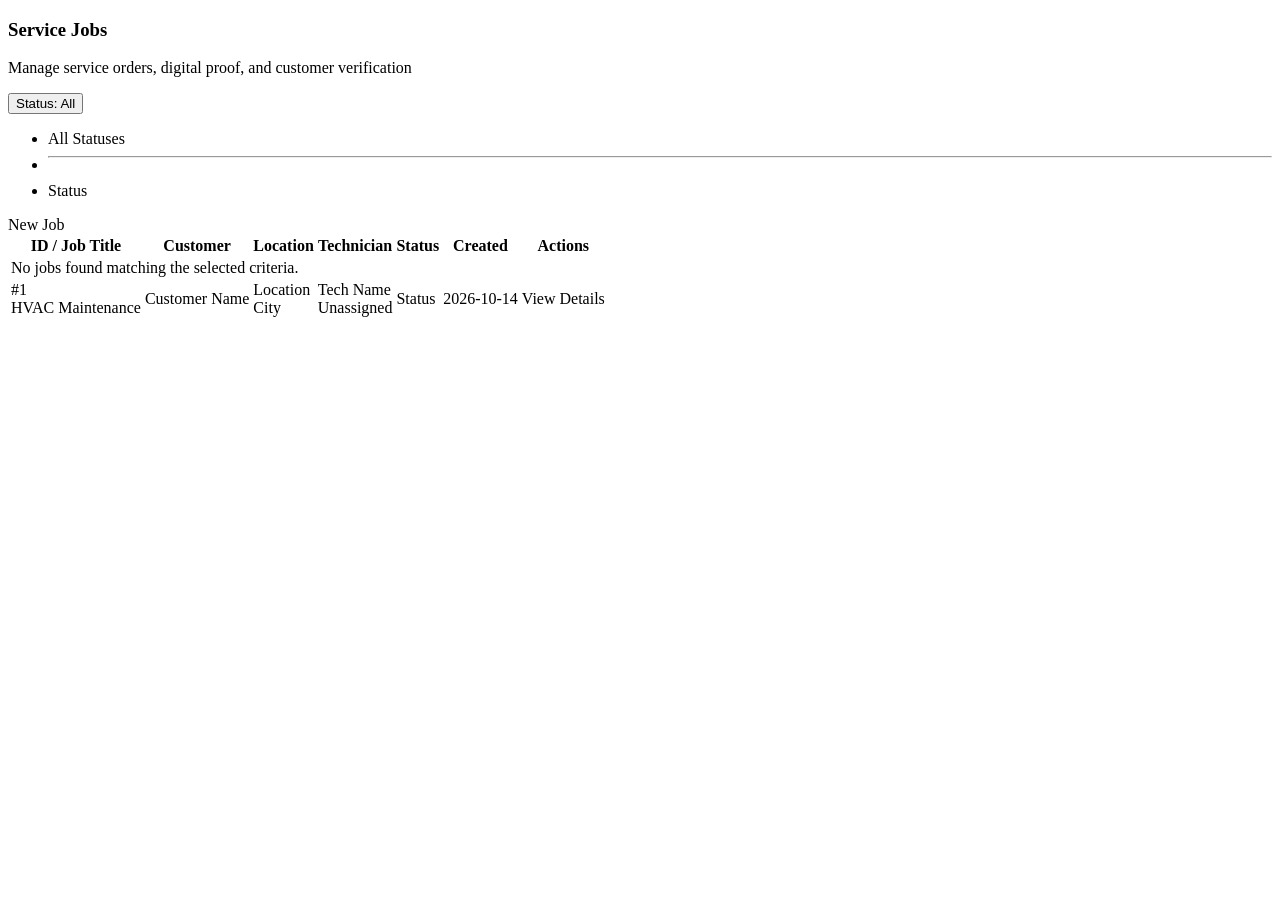
<file: src/main/resources/templates/jobs/list.html>
<!DOCTYPE html>
<html xmlns:th="http://www.thymeleaf.org"
      xmlns:sec="http://www.thymeleaf.org/extras/spring-security"
      lang="en">
<head th:replace="~{layout/main :: head('Jobs')}"></head>
<body>

<nav th:replace="~{layout/main :: navbar}"></nav>
<div th:replace="~{layout/main :: alerts}"></div>

<main class="main-container container">
    <!-- Header with Action -->
    <div class="d-flex flex-column flex-md-row justify-content-between align-items-md-center mb-4 gap-3">
        <div>
            <h3 class="fw-bold text-dark mb-0">Service Jobs</h3>
            <p class="text-muted small mb-0">Manage service orders, digital proof, and customer verification</p>
        </div>

        <div class="d-flex flex-wrap gap-2 align-items-center">
            <!-- Filter Dropdown -->
            <div class="dropdown">
                <button class="btn btn-outline-secondary btn-sm dropdown-toggle" type="button" data-bs-toggle="dropdown">
                    <i class="bi bi-funnel me-1"></i>
                    Status: <span class="fw-semibold" th:text="${currentStatus != null ? currentStatus : 'All'}">All</span>
                </button>
                <ul class="dropdown-menu dropdown-menu-end shadow">
                    <li><a class="dropdown-item" th:href="@{/jobs}">All Statuses</a></li>
                    <li><hr class="dropdown-divider"></li>
                    <li th:each="st : ${allStatuses}">
                        <a class="dropdown-item d-flex align-items-center justify-content-between"
                           th:href="@{/jobs(status=${st.name()})}">
                            <span th:text="${st.label}">Status</span>
                            <span class="badge rounded-pill ms-2" th:classappend="'bg-' + ${st.badgeColor}" th:text="${st.name()}"></span>
                        </a>
                    </li>
                </ul>
            </div>

            <!-- Create Job Button (Admin/Manager) -->
            <a th:href="@{/jobs/create}" class="btn btn-primary btn-sm" sec:authorize="hasAnyRole('ADMIN', 'MANAGER')">
                <i class="bi bi-plus-circle me-1"></i> New Job
            </a>
        </div>
    </div>

    <!-- Jobs Table Card -->
    <div class="card border-0 shadow-sm rounded-4 overflow-hidden">
        <div class="table-responsive">
            <table class="table table-hover align-middle mb-0">
                <thead class="table-light small text-secondary">
                    <tr>
                        <th class="ps-3">ID / Job Title</th>
                        <th>Customer</th>
                        <th>Location</th>
                        <th>Technician</th>
                        <th>Status</th>
                        <th>Created</th>
                        <th class="text-end pe-3">Actions</th>
                    </tr>
                </thead>
                <tbody>
                    <tr th:if="${#lists.isEmpty(jobs)}">
                        <td colspan="7" class="text-center py-5 text-muted">
                            <i class="bi bi-inbox fs-1 d-block mb-2 text-secondary opacity-50"></i>
                            No jobs found matching the selected criteria.
                        </td>
                    </tr>
                    <tr th:each="job : ${jobs}">
                        <td class="ps-3">
                            <span class="text-muted small">#<span th:text="${job.id}">1</span></span>
                            <div>
                                <a th:href="@{'/jobs/' + ${job.id}}" class="fw-bold text-dark text-decoration-none" th:text="${job.title}">HVAC Maintenance</a>
                            </div>
                        </td>
                        <td>
                            <span class="fw-semibold text-secondary" th:text="${job.customer.name}">Customer Name</span>
                        </td>
                        <td>
                            <span class="small" th:text="${job.location.name}">Location</span>
                            <div class="text-muted small" th:text="${job.location.city}">City</div>
                        </td>
                        <td>
                            <div th:if="${job.assignedTechnician != null}">
                                <i class="bi bi-person-badge text-primary me-1"></i>
                                <span class="small" th:text="${job.assignedTechnician.fullName}">Tech Name</span>
                            </div>
                            <span th:if="${job.assignedTechnician == null}" class="badge bg-light text-muted border">Unassigned</span>
                        </td>
                        <td>
                            <span class="badge rounded-pill"
                                  th:classappend="'bg-' + ${job.status.badgeColor}"
                                  th:text="${job.status.label}">Status</span>
                        </td>
                        <td class="small text-muted" th:text="${#temporals.format(job.createdAt, 'yyyy-MM-dd HH:mm')}">
                            2026-10-14
                        </td>
                        <td class="text-end pe-3">
                            <a th:href="@{'/jobs/' + ${job.id}}" class="btn btn-outline-primary btn-sm">
                                View Details
                            </a>
                        </td>
                    </tr>
                </tbody>
            </table>
        </div>
    </div>
</main>

<footer th:replace="~{layout/main :: footer}"></footer>
<div th:replace="~{layout/main :: scripts}"></div>
</body>
</html>
</file>
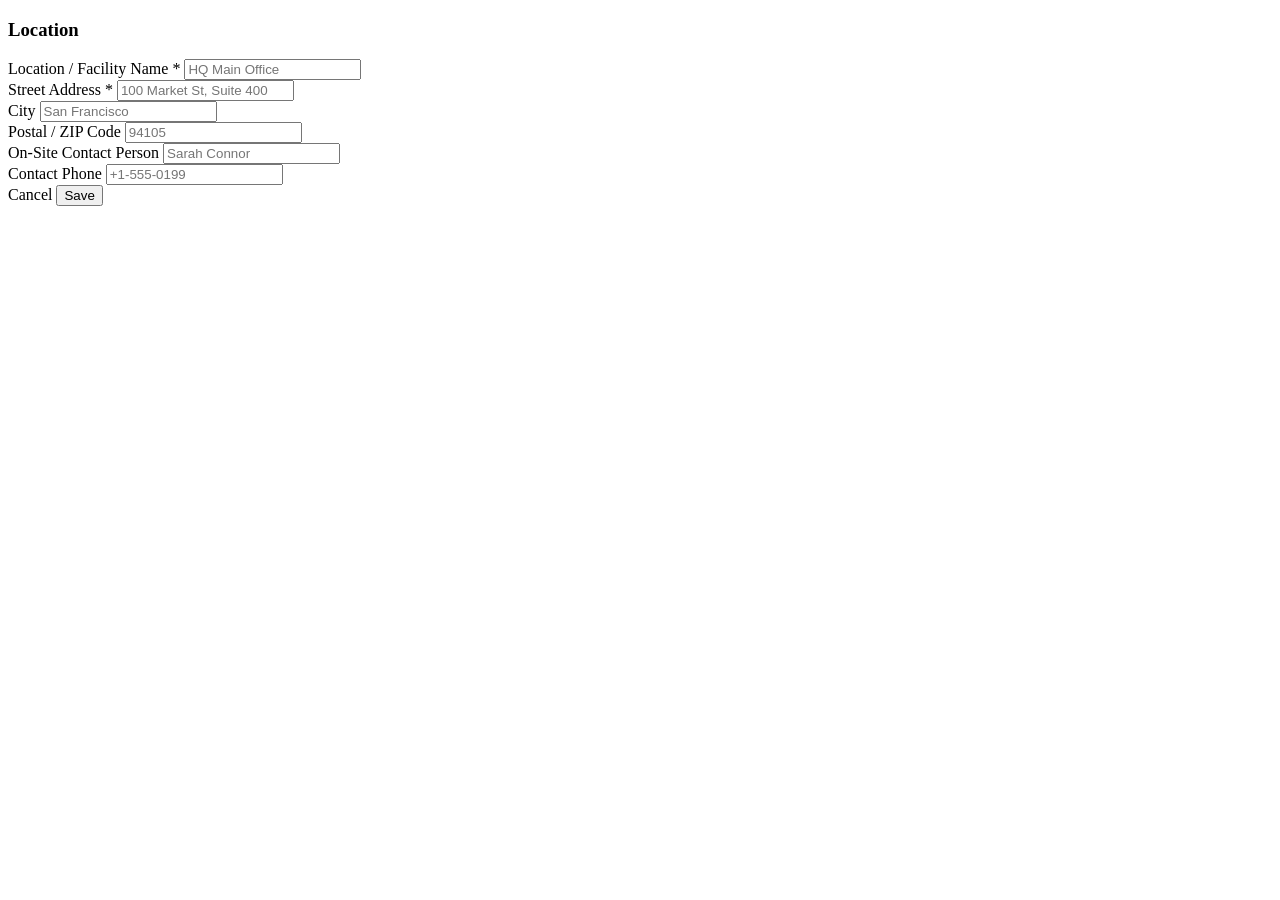
<file: src/main/resources/templates/locations/form.html>
<!DOCTYPE html>
<html xmlns:th="http://www.thymeleaf.org" lang="en">
<head th:replace="~{layout/main :: head(${isEdit} ? 'Edit Location' : 'Add Location')}"></head>
<body>

<nav th:replace="~{layout/main :: navbar}"></nav>
<div th:replace="~{layout/main :: alerts}"></div>

<main class="main-container container">
    <div class="row justify-content-center">
        <div class="col-lg-6">
            <div class="d-flex align-items-center mb-3">
                <a th:href="@{/locations}" class="btn btn-outline-secondary btn-sm me-2">
                    <i class="bi bi-arrow-left"></i>
                </a>
                <h3 class="fw-bold text-dark mb-0" th:text="${isEdit} ? 'Edit Location' : 'New Service Location'">Location</h3>
            </div>

            <div class="card border-0 shadow-sm rounded-4">
                <div class="card-body p-4 p-md-5">
                    <form th:action="${isEdit} ? @{'/locations/' + ${locationDto.id} + '/edit'} : @{/locations/create}"
                          th:object="${locationDto}" method="post">
                        <input type="hidden" th:name="${_csrf.parameterName}" th:value="${_csrf.token}" />

                        <div class="mb-3">
                            <label for="name" class="form-label small fw-semibold text-secondary">Location / Facility Name <span class="text-danger">*</span></label>
                            <input type="text" id="name" th:field="*{name}" class="form-control"
                                   th:classappend="${#fields.hasErrors('name')} ? 'is-invalid' : ''" placeholder="HQ Main Office" required>
                            <div class="invalid-feedback" th:if="${#fields.hasErrors('name')}" th:errors="*{name}"></div>
                        </div>

                        <div class="mb-3">
                            <label for="address" class="form-label small fw-semibold text-secondary">Street Address <span class="text-danger">*</span></label>
                            <input type="text" id="address" th:field="*{address}" class="form-control"
                                   th:classappend="${#fields.hasErrors('address')} ? 'is-invalid' : ''" placeholder="100 Market St, Suite 400" required>
                            <div class="invalid-feedback" th:if="${#fields.hasErrors('address')}" th:errors="*{address}"></div>
                        </div>

                        <div class="row g-2 mb-3">
                            <div class="col-md-7">
                                <label for="city" class="form-label small fw-semibold text-secondary">City</label>
                                <input type="text" id="city" th:field="*{city}" class="form-control" placeholder="San Francisco">
                            </div>
                            <div class="col-md-5">
                                <label for="postalCode" class="form-label small fw-semibold text-secondary">Postal / ZIP Code</label>
                                <input type="text" id="postalCode" th:field="*{postalCode}" class="form-control" placeholder="94105">
                            </div>
                        </div>

                        <div class="row g-2 mb-4">
                            <div class="col-md-6">
                                <label for="contactName" class="form-label small fw-semibold text-secondary">On-Site Contact Person</label>
                                <input type="text" id="contactName" th:field="*{contactName}" class="form-control" placeholder="Sarah Connor">
                            </div>
                            <div class="col-md-6">
                                <label for="contactPhone" class="form-label small fw-semibold text-secondary">Contact Phone</label>
                                <input type="tel" id="contactPhone" th:field="*{contactPhone}" class="form-control" placeholder="+1-555-0199">
                            </div>
                        </div>

                        <div class="d-flex justify-content-end gap-2">
                            <a th:href="@{/locations}" class="btn btn-outline-secondary">Cancel</a>
                            <button type="submit" class="btn btn-primary px-4 fw-semibold">
                                <span th:text="${isEdit} ? 'Update Location' : 'Save Location'">Save</span>
                            </button>
                        </div>
                    </form>
                </div>
            </div>
        </div>
    </div>
</main>

<footer th:replace="~{layout/main :: footer}"></footer>
<div th:replace="~{layout/main :: scripts}"></div>
</body>
</html>
</file>
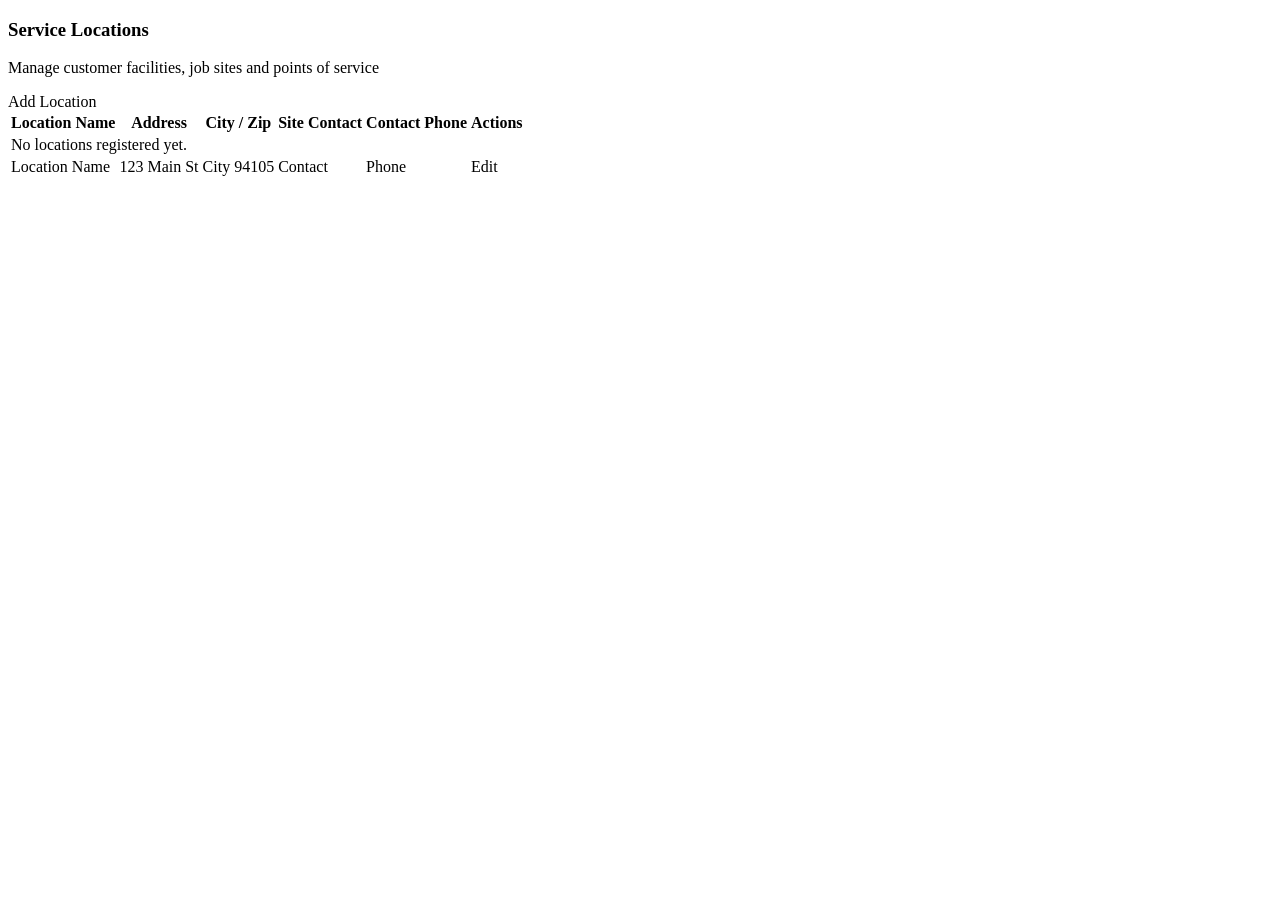
<file: src/main/resources/templates/locations/list.html>
<!DOCTYPE html>
<html xmlns:th="http://www.thymeleaf.org"
      xmlns:sec="http://www.thymeleaf.org/extras/spring-security"
      lang="en">
<head th:replace="~{layout/main :: head('Locations')}"></head>
<body>

<nav th:replace="~{layout/main :: navbar}"></nav>
<div th:replace="~{layout/main :: alerts}"></div>

<main class="main-container container">
    <div class="d-flex justify-content-between align-items-center mb-4">
        <div>
            <h3 class="fw-bold text-dark mb-0">Service Locations</h3>
            <p class="text-muted small mb-0">Manage customer facilities, job sites and points of service</p>
        </div>
        <a th:href="@{/locations/create}" class="btn btn-primary btn-sm" sec:authorize="hasAnyRole('ADMIN', 'MANAGER')">
            <i class="bi bi-plus-lg me-1"></i> Add Location
        </a>
    </div>

    <div class="card border-0 shadow-sm rounded-4 overflow-hidden">
        <div class="table-responsive">
            <table class="table table-hover align-middle mb-0">
                <thead class="table-light small text-secondary">
                    <tr>
                        <th class="ps-3">Location Name</th>
                        <th>Address</th>
                        <th>City / Zip</th>
                        <th>Site Contact</th>
                        <th>Contact Phone</th>
                        <th class="text-end pe-3" sec:authorize="hasAnyRole('ADMIN', 'MANAGER')">Actions</th>
                    </tr>
                </thead>
                <tbody>
                    <tr th:if="${#lists.isEmpty(locations)}">
                        <td colspan="6" class="text-center py-5 text-muted">
                            <i class="bi bi-geo fs-1 d-block mb-2 text-secondary opacity-50"></i>
                            No locations registered yet.
                        </td>
                    </tr>
                    <tr th:each="loc : ${locations}">
                        <td class="ps-3">
                            <span class="fw-bold text-dark" th:text="${loc.name}">Location Name</span>
                        </td>
                        <td class="small" th:text="${loc.address}">123 Main St</td>
                        <td class="small">
                            <span th:text="${loc.city}">City</span>
                            <span th:if="${loc.postalCode}" th:text="' ' + ${loc.postalCode}">94105</span>
                        </td>
                        <td class="small" th:text="${loc.contactName != null ? loc.contactName : '--'}">Contact</td>
                        <td class="small" th:text="${loc.contactPhone != null ? loc.contactPhone : '--'}">Phone</td>
                        <td class="text-end pe-3" sec:authorize="hasAnyRole('ADMIN', 'MANAGER')">
                            <a th:href="@{'/locations/' + ${loc.id} + '/edit'}" class="btn btn-outline-secondary btn-sm py-1 px-2">
                                <i class="bi bi-pencil"></i> Edit
                            </a>
                        </td>
                    </tr>
                </tbody>
            </table>
        </div>
    </div>
</main>

<footer th:replace="~{layout/main :: footer}"></footer>
<div th:replace="~{layout/main :: scripts}"></div>
</body>
</html>
</file>
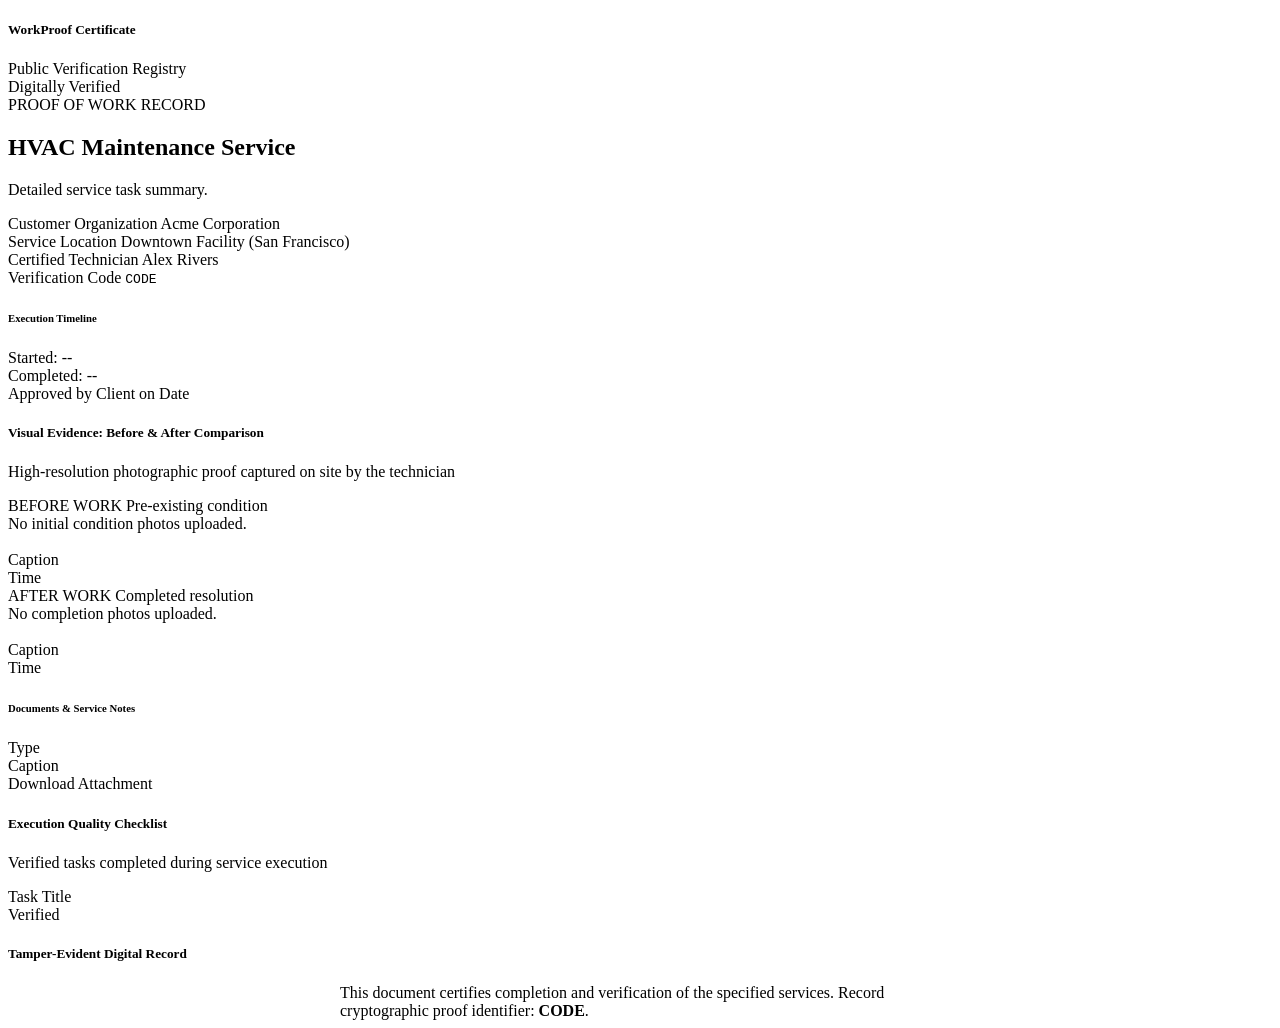
<file: src/main/resources/templates/proof/public.html>
<!DOCTYPE html>
<html xmlns:th="http://www.thymeleaf.org" lang="en">
<head th:replace="~{layout/main :: head('Digital Proof of Work - ' + ${job.title})}"></head>
<body class="bg-light">

<header class="bg-white border-bottom py-3 shadow-sm">
    <div class="container d-flex justify-content-between align-items-center">
        <div class="d-flex align-items-center">
            <i class="bi bi-shield-check text-primary fs-3 me-2"></i>
            <div>
                <h5 class="fw-bold text-dark mb-0">WorkProof Certificate</h5>
                <span class="text-muted small">Public Verification Registry</span>
            </div>
        </div>
        <div>
            <span class="badge bg-success bg-opacity-10 text-success p-2 px-3 rounded-pill fw-semibold border border-success">
                <i class="bi bi-check-circle-fill me-1"></i> Digitally Verified
            </span>
        </div>
    </div>
</header>

<main class="main-container container py-4">
    <!-- Certificate Banner -->
    <div class="card border-0 shadow-sm rounded-4 overflow-hidden mb-4">
        <div class="card-body p-4 p-md-5 bg-white">
            <div class="row align-items-center gy-4">
                <div class="col-md-8">
                    <span class="badge bg-primary bg-opacity-10 text-primary mb-2 fw-semibold">PROOF OF WORK RECORD</span>
                    <h2 class="fw-bold text-dark mb-2" th:text="${job.title}">HVAC Maintenance Service</h2>
                    <p class="text-secondary mb-3" th:text="${job.description}">Detailed service task summary.</p>

                    <div class="row g-3 small text-muted">
                        <div class="col-sm-6">
                            <span class="d-block fw-semibold text-dark">Customer Organization</span>
                            <span th:text="${job.customer.name}">Acme Corporation</span>
                        </div>
                        <div class="col-sm-6">
                            <span class="d-block fw-semibold text-dark">Service Location</span>
                            <span th:text="${job.location.name} + ' (' + ${job.location.city} + ')'">Downtown Facility (San Francisco)</span>
                        </div>
                        <div class="col-sm-6">
                            <span class="d-block fw-semibold text-dark">Certified Technician</span>
                            <span th:text="${job.assignedTechnician != null ? job.assignedTechnician.fullName : 'Certified Field Specialist'}">Alex Rivers</span>
                        </div>
                        <div class="col-sm-6">
                            <span class="d-block fw-semibold text-dark">Verification Code</span>
                            <code class="fs-6 text-dark fw-bold" th:text="${proofCode}">CODE</code>
                        </div>
                    </div>
                </div>

                <div class="col-md-4 text-md-end">
                    <div class="card bg-light border-0 p-3 rounded-3 text-start">
                        <h6 class="fw-bold text-dark mb-2"><i class="bi bi-calendar-check me-1 text-primary"></i> Execution Timeline</h6>
                        <div class="small mb-1">
                            <span class="text-muted">Started:</span>
                            <span class="fw-semibold text-dark" th:text="${job.startedAt != null ? #temporals.format(job.startedAt, 'yyyy-MM-dd HH:mm') : 'N/A'}">--</span>
                        </div>
                        <div class="small mb-2">
                            <span class="text-muted">Completed:</span>
                            <span class="fw-semibold text-dark" th:text="${job.completedAt != null ? #temporals.format(job.completedAt, 'yyyy-MM-dd HH:mm') : 'N/A'}">--</span>
                        </div>
                        <div th:if="${job.approval != null}" class="small text-success pt-2 border-top">
                            <i class="bi bi-patch-check-fill me-1"></i>
                            Approved by <span class="fw-bold" th:text="${job.approval.approverName}">Client</span>
                            on <span th:text="${#temporals.format(job.approval.approvedAt, 'yyyy-MM-dd')}">Date</span>
                        </div>
                    </div>
                </div>
            </div>
        </div>
    </div>

    <!-- Before & After Comparison Gallery -->
    <div class="card border-0 shadow-sm rounded-4 mb-4">
        <div class="card-header bg-white border-0 pt-4 px-4">
            <h5 class="fw-bold text-dark mb-1">Visual Evidence: Before &amp; After Comparison</h5>
            <p class="text-muted small mb-0">High-resolution photographic proof captured on site by the technician</p>
        </div>
        <div class="card-body p-4">
            <div class="row g-4">
                <!-- Before Photos Column -->
                <div class="col-md-6">
                    <div class="d-flex align-items-center mb-3">
                        <span class="badge bg-secondary p-2 px-3 rounded-pill me-2">BEFORE WORK</span>
                        <span class="text-muted small">Pre-existing condition</span>
                    </div>

                    <div th:if="${#lists.isEmpty(beforePhotos)}" class="text-center py-4 text-muted bg-light rounded-3 small">
                        No initial condition photos uploaded.
                    </div>

                    <div class="row g-3" th:unless="${#lists.isEmpty(beforePhotos)}">
                        <div class="col-12" th:each="ev : ${beforePhotos}">
                            <div class="card evidence-card border">
                                <img th:src="@{'/evidence/files/' + ${ev.storedFileName}}" class="evidence-img" th:alt="${ev.caption}">
                                <div class="card-body p-2">
                                    <span class="small fw-semibold text-dark" th:text="${ev.caption != null ? ev.caption : 'Initial Condition'}">Caption</span>
                                    <div class="text-muted small" th:text="${#temporals.format(ev.uploadedAt, 'yyyy-MM-dd HH:mm')}">Time</div>
                                </div>
                            </div>
                        </div>
                    </div>
                </div>

                <!-- After Photos Column -->
                <div class="col-md-6">
                    <div class="d-flex align-items-center mb-3">
                        <span class="badge bg-success p-2 px-3 rounded-pill me-2">AFTER WORK</span>
                        <span class="text-muted small">Completed resolution</span>
                    </div>

                    <div th:if="${#lists.isEmpty(afterPhotos)}" class="text-center py-4 text-muted bg-light rounded-3 small">
                        No completion photos uploaded.
                    </div>

                    <div class="row g-3" th:unless="${#lists.isEmpty(afterPhotos)}">
                        <div class="col-12" th:each="ev : ${afterPhotos}">
                            <div class="card evidence-card border">
                                <img th:src="@{'/evidence/files/' + ${ev.storedFileName}}" class="evidence-img" th:alt="${ev.caption}">
                                <div class="card-body p-2">
                                    <span class="small fw-semibold text-dark" th:text="${ev.caption != null ? ev.caption : 'Completed State'}">Caption</span>
                                    <div class="text-muted small" th:text="${#temporals.format(ev.uploadedAt, 'yyyy-MM-dd HH:mm')}">Time</div>
                                </div>
                            </div>
                        </div>
                    </div>
                </div>
            </div>

            <!-- Other Evidence & Notes -->
            <div th:unless="${#lists.isEmpty(otherEvidence)}" class="mt-4 pt-3 border-top">
                <h6 class="fw-bold text-dark mb-3">Documents &amp; Service Notes</h6>
                <div class="row g-3">
                    <div class="col-md-6" th:each="ev : ${otherEvidence}">
                        <div class="p-3 bg-light rounded-3 border">
                            <span class="badge bg-info text-dark mb-1" th:text="${ev.evidenceType.label}">Type</span>
                            <div class="fw-semibold text-dark small" th:text="${ev.caption}">Caption</div>
                            <div class="text-muted small" th:if="${ev.noteContent != null}" th:text="${ev.noteContent}"></div>
                            <a th:unless="${ev.evidenceType.name() == 'NOTE'}" th:href="@{'/evidence/files/' + ${ev.storedFileName}}" target="_blank" class="small text-decoration-none mt-1 d-inline-block">
                                <i class="bi bi-file-earmark-arrow-down"></i> Download Attachment
                            </a>
                        </div>
                    </div>
                </div>
            </div>
        </div>
    </div>

    <!-- Verified Checklist -->
    <div class="card border-0 shadow-sm rounded-4 mb-4">
        <div class="card-header bg-white border-0 pt-4 px-4">
            <h5 class="fw-bold text-dark mb-1">Execution Quality Checklist</h5>
            <p class="text-muted small mb-0">Verified tasks completed during service execution</p>
        </div>
        <div class="card-body p-4">
            <div class="list-group list-group-flush">
                <div class="list-group-item px-0 py-2 d-flex align-items-center justify-content-between"
                     th:each="item : ${job.checklistItems}">
                    <div class="d-flex align-items-center">
                        <i class="bi fs-5 me-2"
                           th:classappend="${item.completed} ? 'bi-check-circle-fill text-success' : 'bi-dash-circle text-muted'"></i>
                        <span th:classappend="${item.completed} ? 'text-dark' : 'text-muted'"
                              th:text="${item.title}">Task Title</span>
                    </div>
                    <span th:if="${item.completed}" class="badge bg-light text-success border border-success-subtle small">
                        Verified
                    </span>
                </div>
            </div>
        </div>
    </div>

    <!-- Sign-off & Authenticity Guarantee -->
    <div class="card border-0 bg-dark text-white rounded-4 shadow-sm p-4 text-center">
        <i class="bi bi-shield-lock-fill text-info fs-1 mb-2"></i>
        <h5 class="fw-bold mb-1">Tamper-Evident Digital Record</h5>
        <p class="text-light text-opacity-75 small mb-0" style="max-width: 600px; margin: 0 auto;">
            This document certifies completion and verification of the specified services.
            Record cryptographic proof identifier: <strong class="text-info" th:text="${proofCode}">CODE</strong>.
        </p>
    </div>
</main>

<footer th:replace="~{layout/main :: footer}"></footer>
<div th:replace="~{layout/main :: scripts}"></div>
</body>
</html>
</file>
